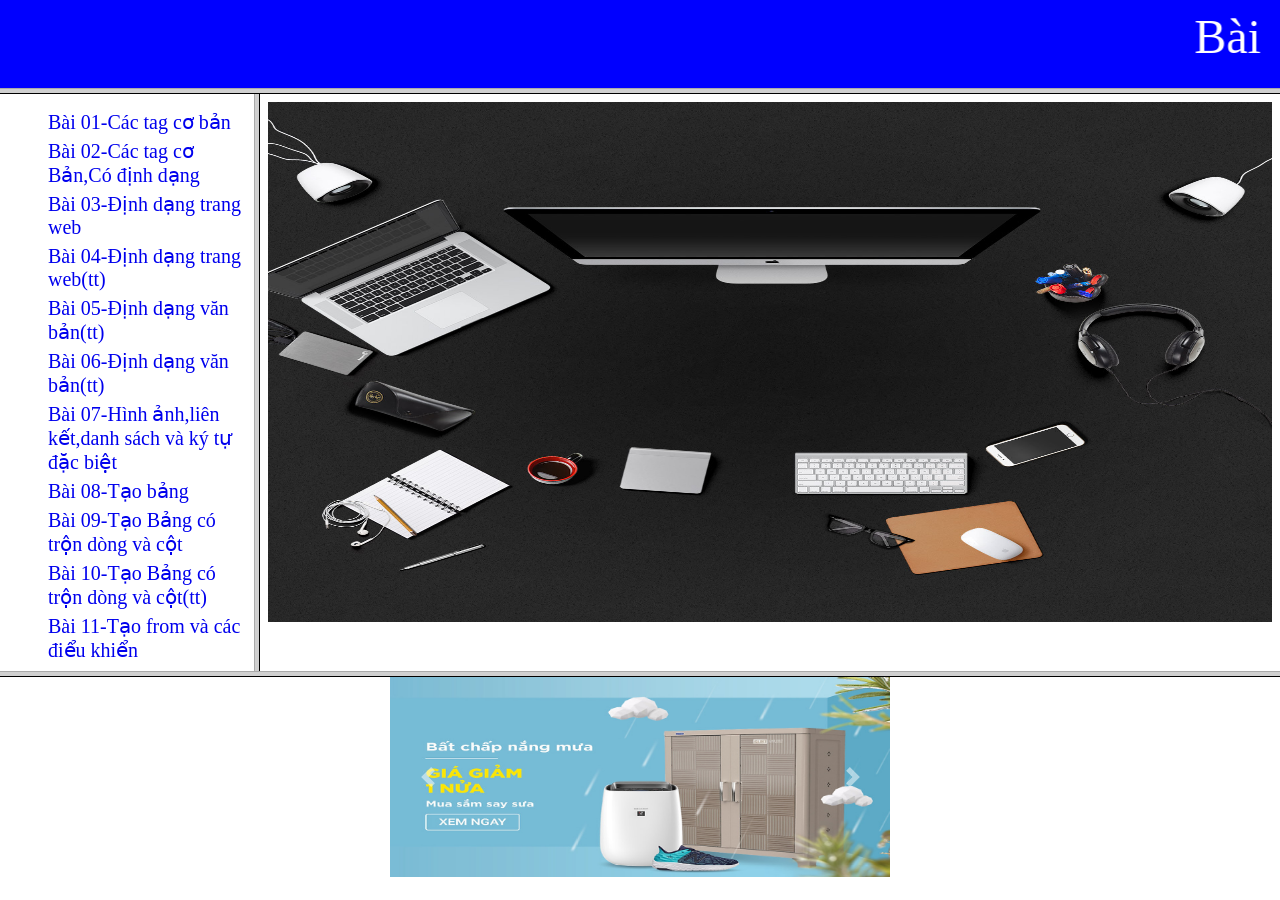
<file: _03_Html-Css/html-css/index.html>
<!DOCTYPE html>
<html lang="en">
<head>
    <meta charset="UTF-8">
    <meta http-equiv="X-UA-Compatible" content="IE=edge">
    <meta name="viewport" content="width=device-width, initial-scale=1.0">
    <title>Document</title>
    <link rel="stylesheet" href="tieude.css">
</head>

    <frameset rows="10%,65%,25%">
        <frame src="tieude.html"> 

        <frameset cols="20%,80%">
            <frame src="bt15-menu.html"/> 
            <frame name="mid" src="background.html"/>
        </frameset>
        <frame src="slide.html"> 
    </frameset>
    



</html>
</file>
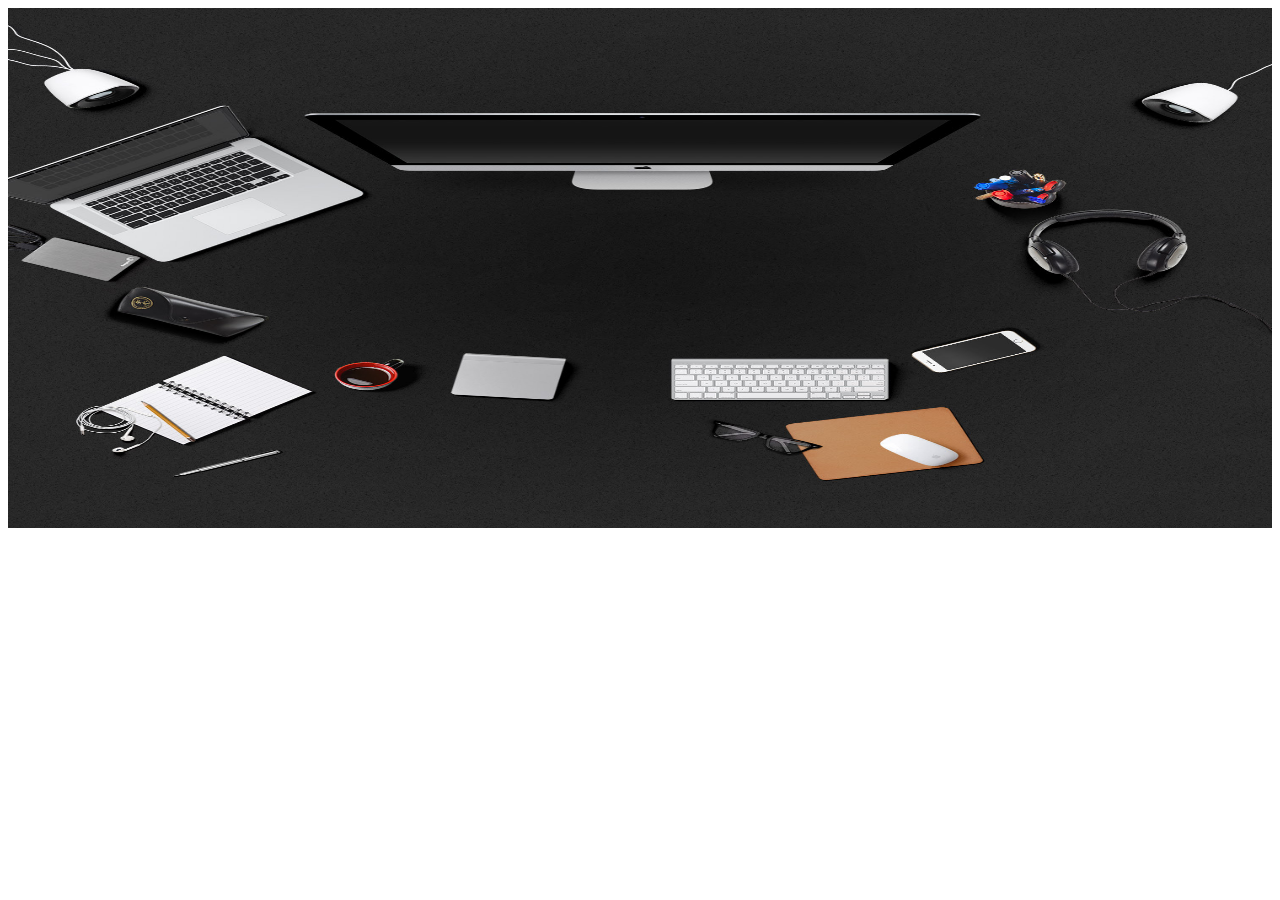
<file: _03_Html-Css/html-css/background.html>
<!DOCTYPE html>
<html lang="en">
<head>
    <meta charset="UTF-8">
    <meta http-equiv="X-UA-Compatible" content="IE=edge">
    <meta name="viewport" content="width=device-width, initial-scale=1.0">
    <title>Document</title>
    <link rel="stylesheet" href="backgrount.css">
</head>
<body>
    <div>
        <img src="backgroud1500x1500.jpg" alt="" width="100%" height="520px">
    </div>
</body>
</html>
</file>
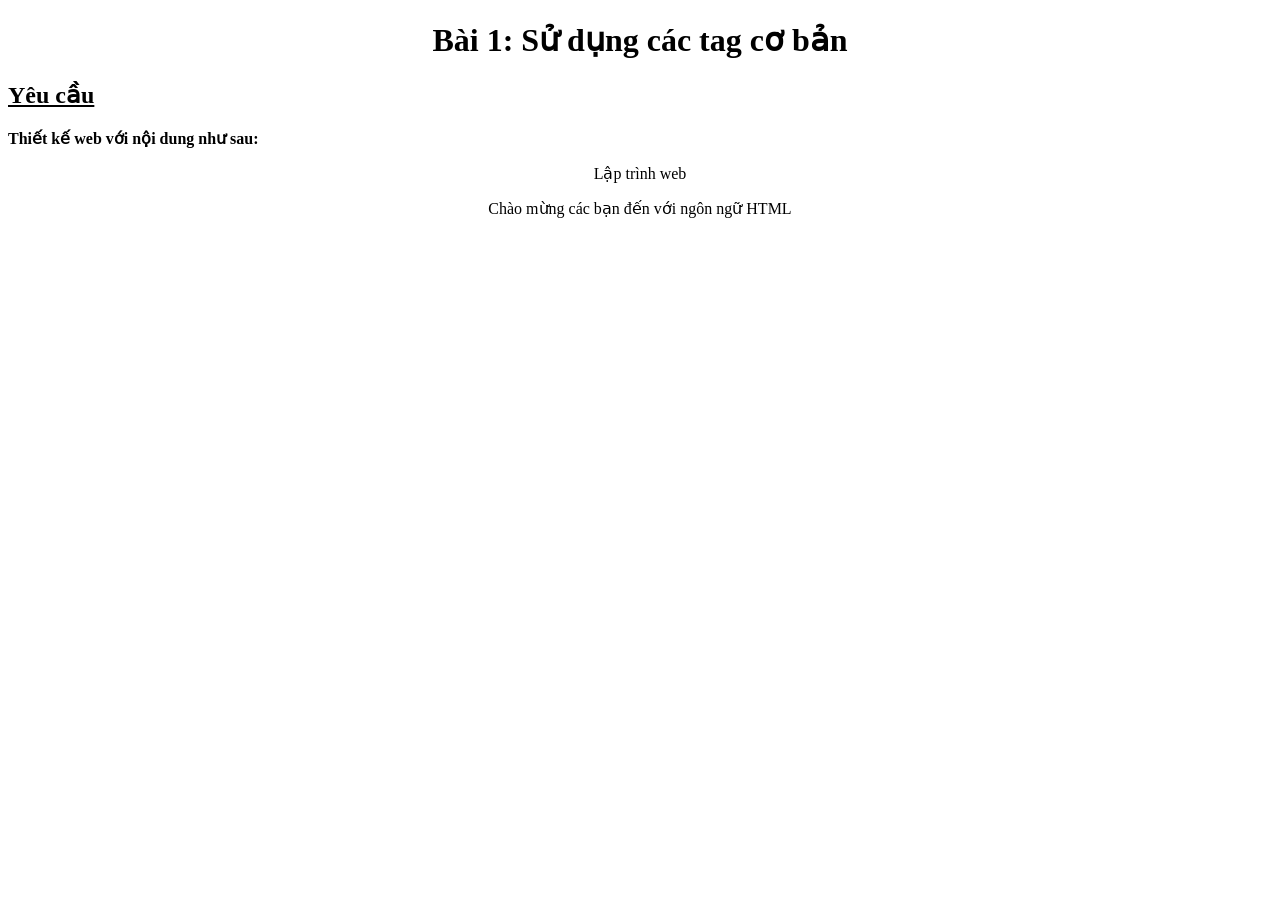
<file: _03_Html-Css/html-css/ex01.html>
<!DOCTYPE html>
<html lang="en">
<head>
    <meta charset="UTF-8">
    <meta http-equiv="X-UA-Compatible" content="IE=edge">
    <meta name="viewport" content="width=device-width, initial-scale=1.0">
    <title>Sử dụng các tag cơ bản</title>
    <style>
        h1{
            text-align:center;
        }
        h2{
            text-decoration: underline;
        }
        p{
            text-align: center;
        }
        
    </style>
</head>
<body>
    <h1> Bài 1: Sử dụng các tag cơ bản</h1>
    <h2>Yêu cầu</h2>
    <b><div>Thiết kế web với nội dung như sau:</div></b>
    <p>Lập trình web</p> 
    <p>Chào mừng các bạn đến với ngôn ngữ HTML</p>
</body>
</html>
</file>
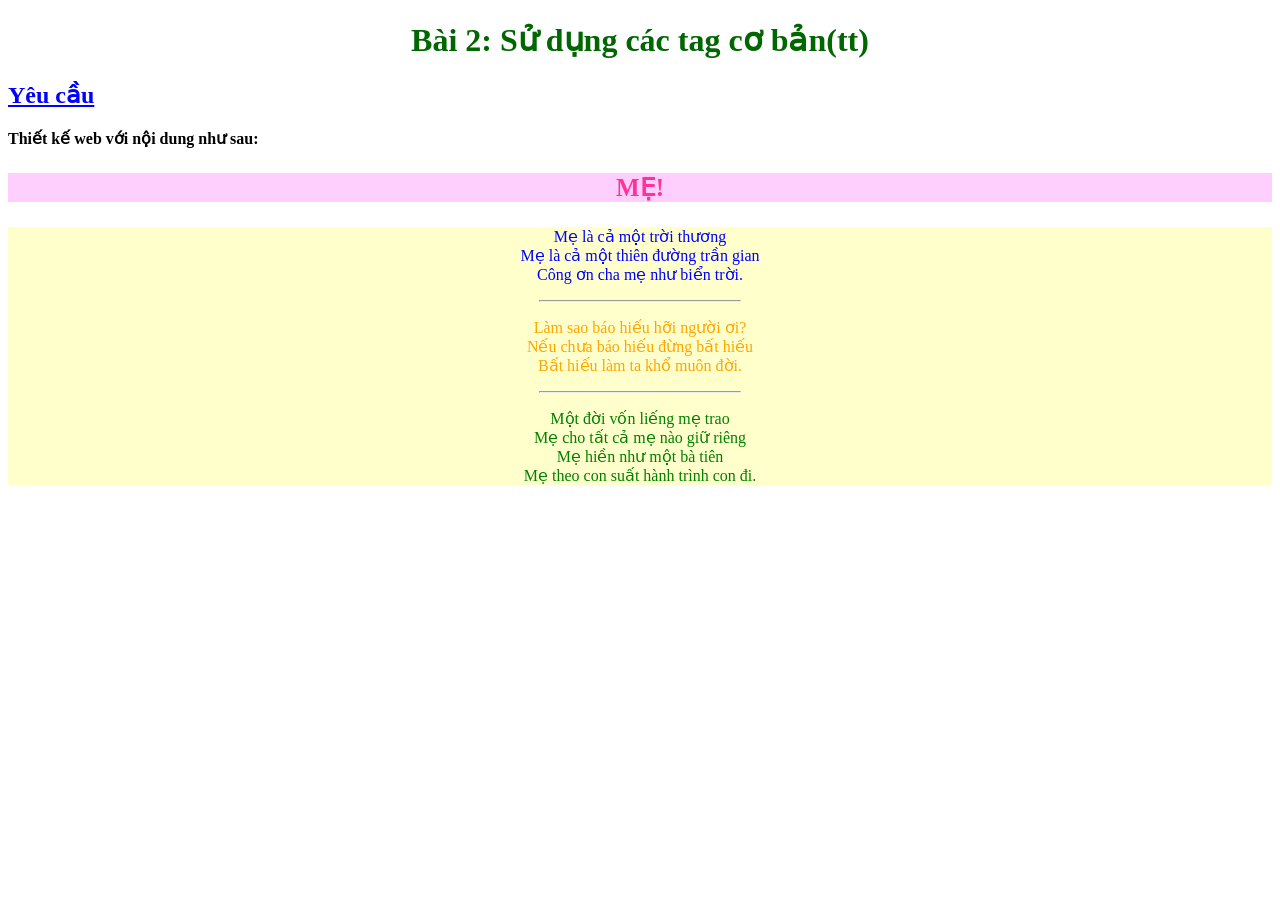
<file: _03_Html-Css/html-css/ex02.html>
<!DOCTYPE html>
<html lang="en">
<head>
    <meta charset="UTF-8">
    <meta http-equiv="X-UA-Compatible" content="IE=edge">
    <meta name="viewport" content="width=device-width, initial-scale=1.0">
    <title>Sử dụng các tag cơ bản</title>
    <style>
        h1{
            text-align: center;
            color: #006600;
        }
        h2{
            color: #0000FF;
            text-decoration: underline;
        }
        h3{
            color: #FF3399;
            background-color: #FECFFD;
            font-weight: 900;
            text-align: center;
            font-size: 25px;
        }
        .content{
            background-color: #FFFFCC;
            text-align: center;
        }
        .blue{
            color: blue;
        }
        .orange{
            color: orange;
        }
        .green{
            color: green;
        }
    </style>
</head>
<body>
    <h1> Bài 2: Sử dụng các tag cơ bản(tt)</h1>
    <h2>Yêu cầu</h2>
    <b><div>Thiết kế web với nội dung như sau:</div></b>
    <h3>MẸ!</h3>
    <div class="content">
        <p class="blue">Mẹ là cả một trời thương <br>
            Mẹ là cả một thiên đường trần gian <br>
            Công ơn cha mẹ như biển trời.
        </p>
        <hr width="200px">
        <p class="orange">Làm sao báo hiếu hỡi người ơi? <br>
            Nếu chưa báo hiếu đừng bất hiếu <br>
            Bất hiếu làm ta khổ muôn đời.
            
        </p>
        <hr width="200px">
        <p class="green">
            Một đời vốn liếng mẹ trao <br>
            Mẹ cho tất cả mẹ nào giữ riêng <br>
            Mẹ hiền như một bà tiên <br>
            Mẹ theo con suất hành trình con đi.
            
        </p>
    </div>

</body>
</html>
</file>
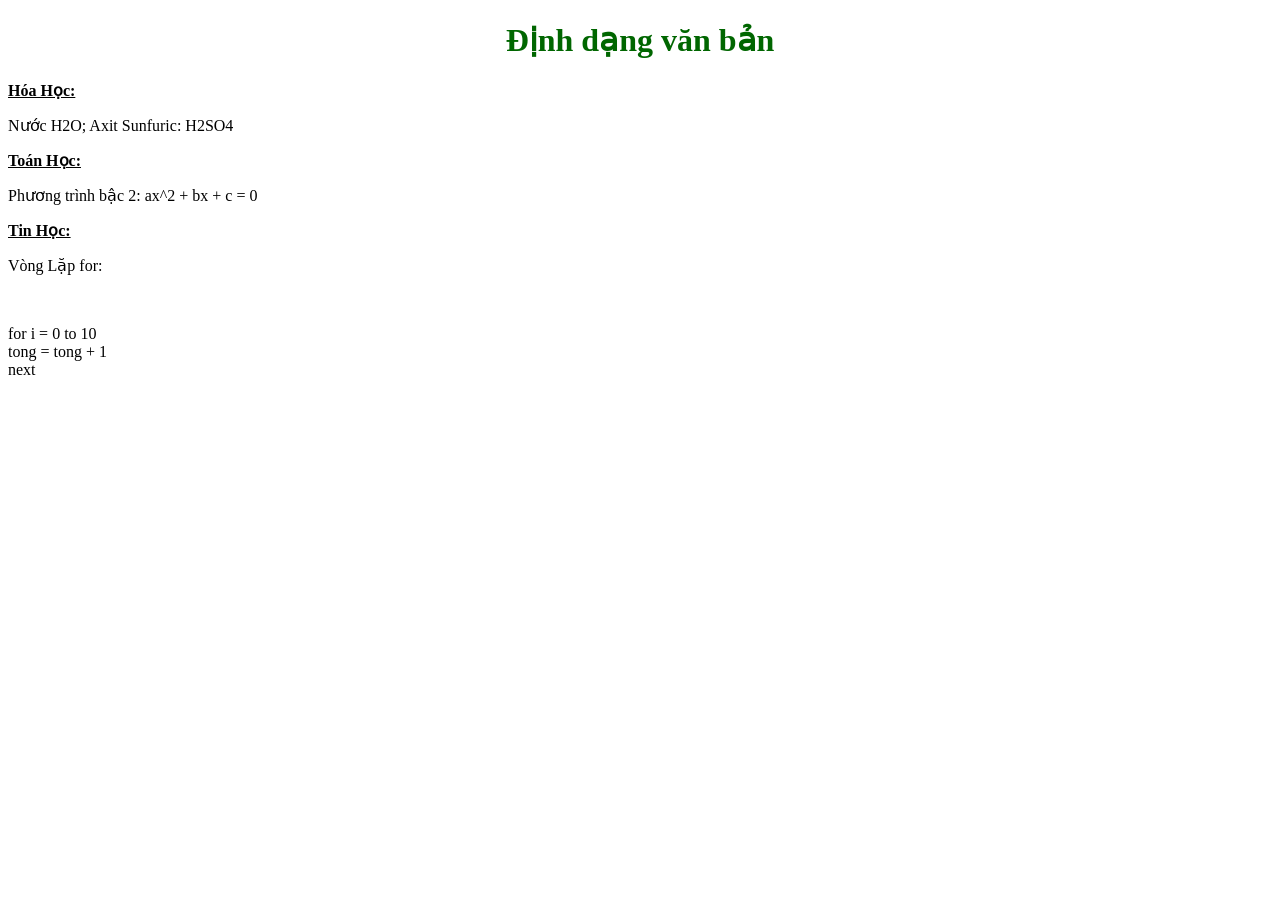
<file: _03_Html-Css/html-css/ex05.html>
<!DOCTYPE html>
<html lang="en">
<head>
    <meta charset="UTF-8">
    <meta http-equiv="X-UA-Compatible" content="IE=edge">
    <meta name="viewport" content="width=device-width, initial-scale=1.0">
    <title>Định dạng văn bản</title>
    <style>
        h1{
            color: #006600;
            text-align: center;
        }
        .key{
            text-decoration: underline;
            font-weight: bold;

        }
        .chemistry{
            display: inline;
        }
    </style>
</head>
<body>
    <h1>Định dạng văn bản</h1>
    <div class="chemistry">
        <p class="key">Hóa Học:</p>
        <p>Nước H2O; Axit Sunfuric: H2SO4 </p>
    </div>
    <div class="math">
        <p class="key">Toán Học: </p>
        <p>Phương trình bậc 2: ax^2 + bx + c = 0</p>
    </div>
    <div class="Infomation">
        <p class="key">Tin Học:</p>
        <p>Vòng Lặp for:</p><br>
        <p>for i = 0 to 10 <br>
            tong = tong + 1 <br>
            next
        </p>
    </div>
</body>
</html
</file>
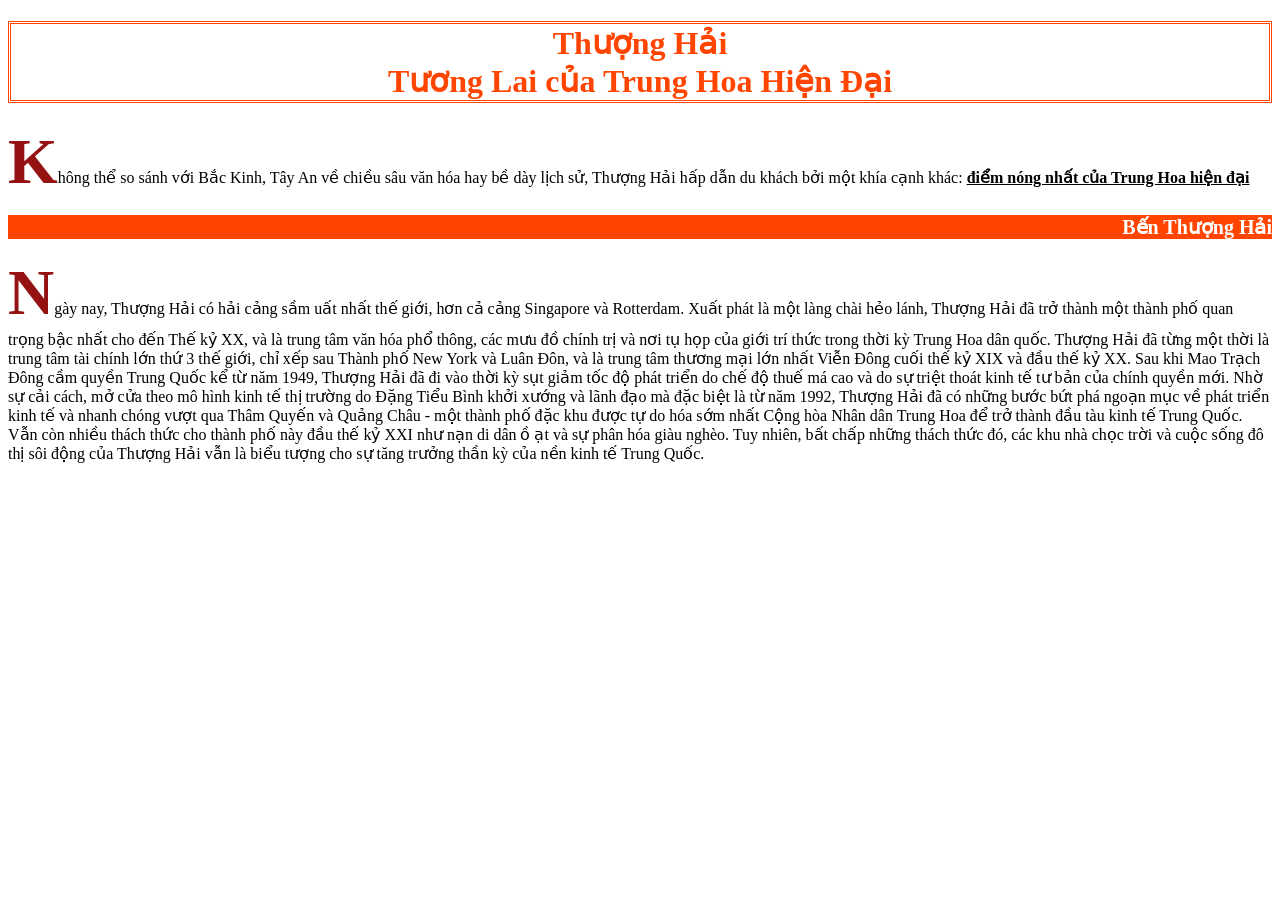
<file: _03_Html-Css/html-css/ex06.html>
<!DOCTYPE html>
<html lang="en">
<head>
    <meta charset="UTF-8">
    <meta http-equiv="X-UA-Compatible" content="IE=edge">
    <meta name="viewport" content="width=device-width, initial-scale=1.0">
    <title>Định dạng văn bản</title>
    <style>
        h1{
            color: orangered;
            text-align: center;
            border-style: double;
        }
        h2{
            color: white;
            background-color: orangered;
            font-size: 20px;
            text-align: right;
        }
        p::first-letter{
            font-size: 400%;
            color:rgb(148, 18, 18);
            font-weight: 900;
        }
    </style>
</head>
<body>
    <div class="shanghai">
        <h1> Thượng Hải <br> 
        Tương Lai của Trung Hoa Hiện Đại
        </h1>
        <p>Không thể so sánh với Bắc Kinh, Tây An về chiều sâu văn hóa hay bề dày lịch sử, Thượng Hải hấp dẫn du khách bởi một khía cạnh khác:
           <u> <b>điểm nóng nhất của Trung Hoa hiện đại</b></u>
        </p>
        <h2>Bến Thượng Hải</h2>
        <p>Ngày nay, Thượng Hải có hải cảng sầm uất nhất thế giới, hơn cả cảng Singapore và Rotterdam. Xuất phát là một làng chài hẻo lánh, Thượng Hải đã trở thành một thành phố quan trọng bậc nhất cho đến Thế kỷ XX, và là trung tâm văn hóa phổ thông, các mưu đồ chính trị và nơi tụ họp của giới trí thức trong thời kỳ Trung Hoa dân quốc. Thượng Hải đã từng một thời là trung tâm tài chính lớn thứ 3 thế giới, chỉ xếp sau Thành phố New York và Luân Đôn, và là trung tâm thương mại lớn nhất Viễn Đông cuối thế kỷ XIX và đầu thế kỷ XX. Sau khi Mao Trạch Đông cầm quyền Trung Quốc kể từ năm 1949, Thượng Hải đã đi vào thời kỳ sụt giảm tốc độ phát triển do chế độ thuế má cao và do sự triệt thoát kinh tế tư bản của chính quyền mới. Nhờ sự cải cách, mở cửa theo mô hình kinh tế thị trường do Đặng Tiểu Bình khởi xướng và lãnh đạo mà đặc biệt là từ năm 1992, Thượng Hải đã có những bước bứt phá ngoạn mục về phát triển kinh tế và nhanh chóng vượt qua Thâm Quyến và Quảng Châu - một thành phố đặc khu được tự do hóa sớm nhất Cộng hòa Nhân dân Trung Hoa để trở thành đầu tàu kinh tế Trung Quốc. Vẫn còn nhiều thách thức cho thành phố này đầu thế kỷ XXI như nạn di dân ồ ạt và sự phân hóa giàu nghèo. Tuy nhiên, bất chấp những thách thức đó, các khu nhà chọc trời và cuộc sống đô thị sôi động của Thượng Hải vẫn là biểu tượng cho sự tăng trưởng thần kỳ của nền kinh tế Trung Quốc. </p>
    </div>
</body>
</html>
</file>
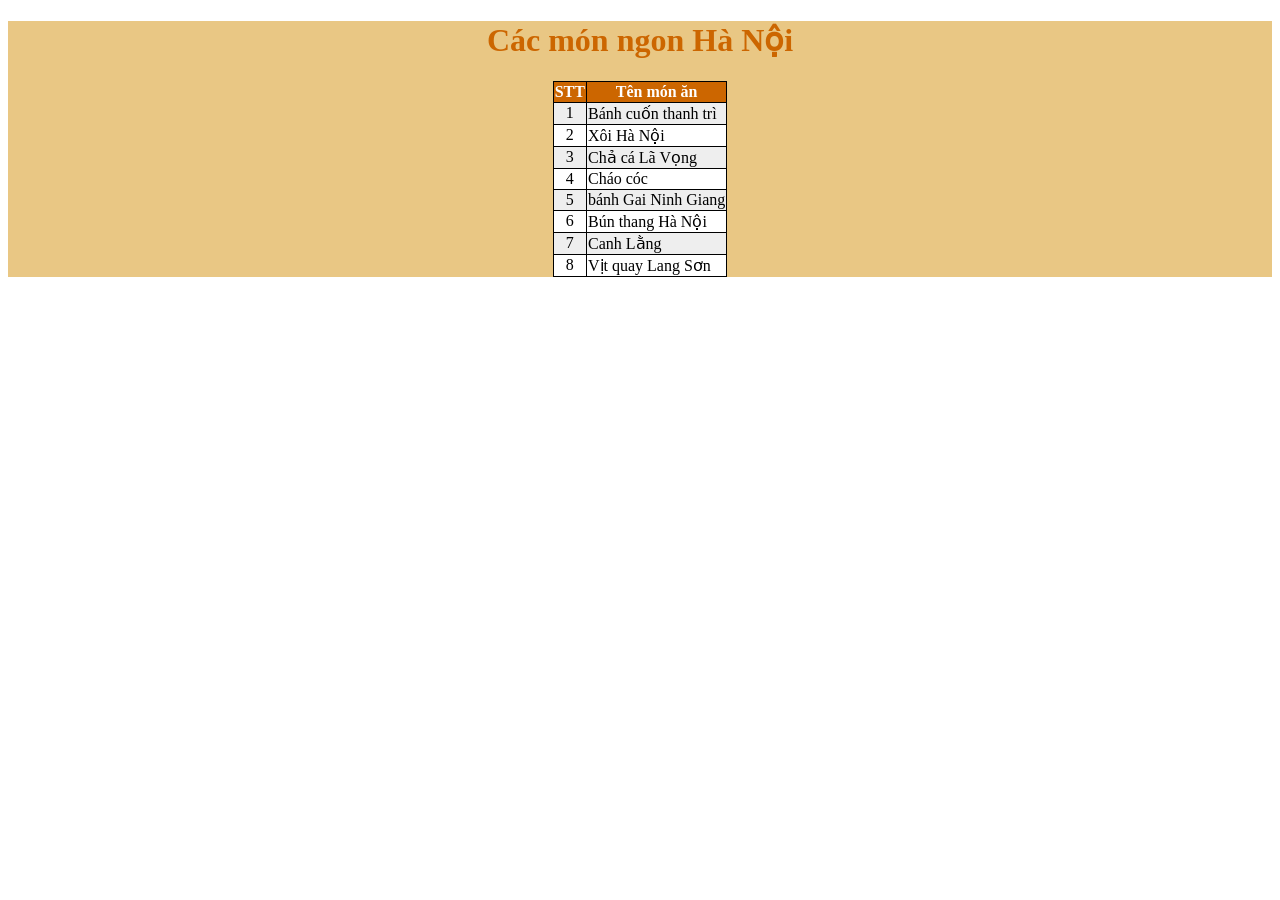
<file: _03_Html-Css/html-css/ex08.html>
<!DOCTYPE html>
<html lang="en">
<head>
    <meta charset="UTF-8">
    <meta http-equiv="X-UA-Compatible" content="IE=edge">
    <meta name="viewport" content="width=device-width, initial-scale=1.0">
    <title>tạo Bảng</title>
    <style>
        h1{
            color: #CC6600;
            text-align: center;
        }
        #table01 tr:nth-child(even) {
            background-color: #eee;
        }
        #table01 tr:nth-child(odd) {
        background-color: #fff;
        }   
        #table01 tr:first-child{
            background-color:  #CC6600;  
            color: #fff; 
        }
    
        table, th, td{
            border: 1px solid black;
            border-collapse: collapse;
        }
        #table01 tr td:first-child{
            text-align: center;
        }
        .goodcook{
            background-color: #e9c784;
            position: relative;
            display: block;
        }
        #table01 {    
            margin:auto;
        }
       
    </style>
</head>
<body>
    <div class="goodcook">
        <h1>Các món ngon Hà Nội</h1>
        <table id="table01">
            <tr>
                <th>STT</th>
                <th>Tên món ăn</th>
            </tr>
            <tr>
                <td>1</td>
                <td>Bánh cuốn thanh trì</td>
            </tr>
            <tr>
                <td>2</td>
                <td>Xôi Hà Nội</td>
            </tr>
            <tr>
                <td>3</td>
                <td>Chả cá Lã Vọng</td>
            </tr>
            <tr>
                <td>4</td>
                <td>Cháo cóc</td>
            </tr>
            <tr>
                <td>5</td>
                <td>bánh Gai Ninh Giang</td>
            </tr>
            <tr>
                <td>6</td>
                <td>Bún thang Hà Nội</td>
            </tr>
            <tr>
                <td>7</td>
                <td>Canh Lằng</td>
            </tr>
            <tr>
                <td>8</td>
                <td>Vịt quay Lang Sơn</td>
            </tr>
        </table>
        
    </div>
</body>
</html>
</file>
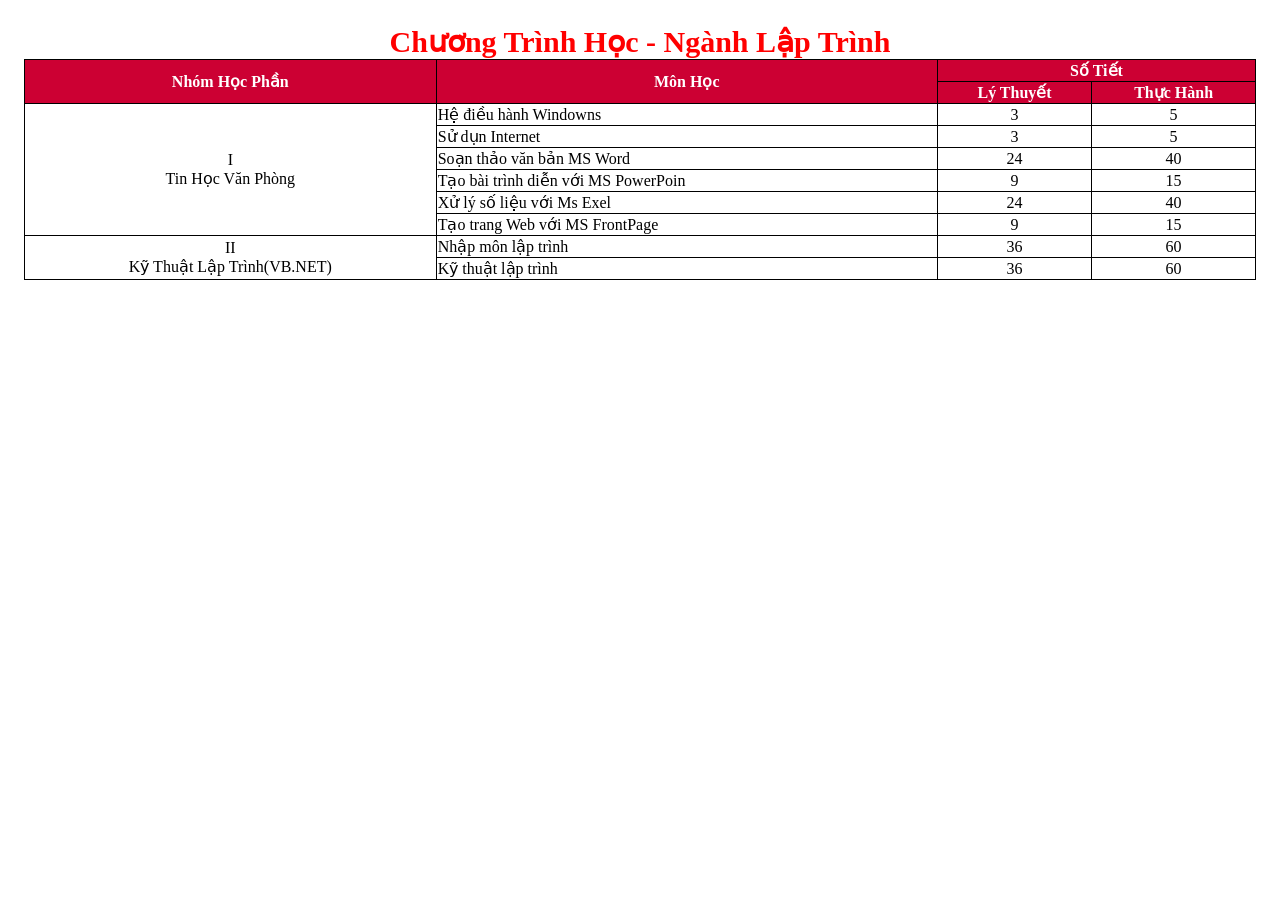
<file: _03_Html-Css/html-css/ex09.html>
<!DOCTYPE html>
<html lang="en">
<head>
    <meta charset="UTF-8">
    <meta http-equiv="X-UA-Compatible" content="IE=edge">
    <meta name="viewport" content="width=device-width, initial-scale=1.0">
    <title>Document</title>
    <link rel="stylesheet" href="ex09.css">
</head>
<body>
    <table id="table9"><caption><b style="font-size: 30px; color: red;">Chương Trình Học - Ngành Lập Trình</b></caption>
        
            <tr>
            <th rowspan="2">Nhóm Học Phần</th>
            <th rowspan="2">Môn Học</th>
            <th colspan="2">Số Tiết</th>
            </tr>

            <tr>
            <th>Lý Thuyết</th>
            <th>Thực Hành</th>
            </tr>
        
             <tr>
            <td rowspan="6" style="text-align: center;">I <br> Tin Học Văn Phòng</td>
          <td>Hệ điều hành Windowns</td>
          <td>3</td>
          <td>5</td>
             </tr>
         
         <tr>

          <td>Sử dụn Internet</td>
          <td>3</td>
          <td>5</td>
          
         </tr>
         <tr>
            
            <td>Soạn thảo văn bản MS Word</td>
            <td>24</td>
            <td>40</td>
          
         </tr>
         <tr>
            
            <td>Tạo bài trình diễn với MS PowerPoin</td>
            <td>9</td>
            <td>15</td>
          
         </tr>
         <tr>
            
            <td>Xử lý số liệu với Ms Exel</td>
            <td>24</td>
            <td>40</td>
          
         </tr>
         <tr>
            
            <td>Tạo trang Web với MS FrontPage</td>
            <td>9</td>
            <td>15</td>
          
         </tr>
         <tr>
            <td rowspan="2" style="text-align: center;">II <br> Kỹ Thuật Lập Trình(VB.NET)</td>
            <td>Nhập môn lập trình</td>
            <td>36</td>
            <td>60</td>
          
         </tr>
         <tr>
            
            <td>Kỹ thuật lập trình</td>
            <td>36</td>
            <td>60</td>
          
         </tr>
        </table>
</body>
</html>
</file>
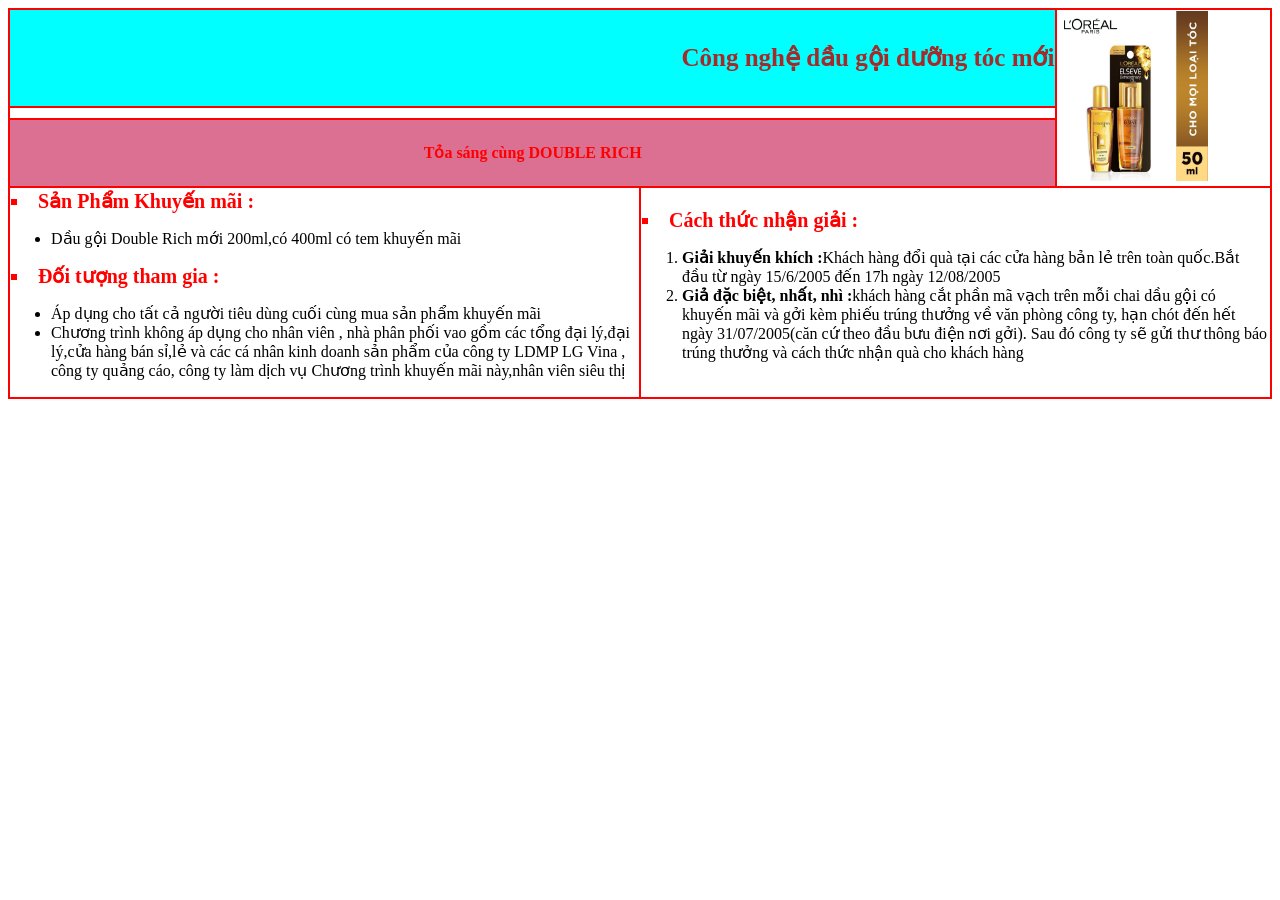
<file: _03_Html-Css/html-css/ex10.html>
<!DOCTYPE html>
<html lang="en">
<head>
    <meta charset="UTF-8">
    <meta http-equiv="X-UA-Compatible" content="IE=edge">
    <meta name="viewport" content="width=device-width, initial-scale=1.0">
    <title>Document</title>
    <link rel="stylesheet" href="ex10.css">
    <link rel="stylesheet" href="https://maxcdn.bootstrapcdn.com/font-awesome/4.7.0/css/font-awesome.min.css">
    <link rel="stylesheet" href="https://use.fontawesome.com/releases/v5.1.1/css/all.css" integrity="sha384-O8whS3fhG2OnA5Kas0Y9l3cfpmYjapjI0E4theH4iuMD+pLhbf6JI0jIMfYcK3yZ" crossorigin="anonymous">
</head>
<body>
    <table>
        <tr>
           
        </tr>
        <tr>
            <td colspan="5" style="width: 83%;text-align: right;font-size: 25px;color: brown;background-color: aqua;"><b>Công nghệ dầu gội dưỡng tóc mới</b></td>
            
            <td rowspan="3" style="width: 17%;"><img src="dau-duong-toc-chiet-xuat-tinh-dau-hoa-tu-nhien-50ml.jpg" alt=""></td>
        </tr>
        <tr>
            <td colspan="5"></td>
            
        </tr>
        <tr>
            <td colspan="5" style="text-align: center;background-color: palevioletred;color: red;"><b>Tỏa sáng cùng DOUBLE RICH</b></td>
            
        </tr>
        <tr>
            <td colspan="3" style="width: 50%;">
            <div>
                
                    <li class="tieude"><b> Sản Phẩm Khuyến mãi :</b></li>
                
                <ul class="a">
                    
                    <li>Dầu gội Double Rich mới 200ml,có 400ml có tem khuyến mãi</li>
                </ul>
                    <li class="tieude"><b>Đối tượng tham gia :</b> </li>
                    <ul><li>Áp dụng cho tất cả người tiêu dùng cuối cùng mua sản phẩm khuyến mãi</li>
                        <li>Chương trình không áp dụng cho nhân viên , nhà phân phối vao gồm các 
                            tổng đại lý,đại lý,cửa hàng bán sỉ,lẻ và các cá nhân kinh doanh sản phẩm
                            của công ty LDMP LG Vina , công ty quảng cáo, công ty làm dịch vụ Chương
                            trình khuyến mãi này,nhân viên siêu thị
                        </li></ul>
                    
                
            </div></td>
            
            <td colspan="3" style="width: 50%;">
            <div>
                
                    <li class="tieude"><b>Cách thức nhận giải :</b> </li>
                
                <ul class="b">
                    
                    <li><b>Giải khuyến khích :</b>Khách hàng đổi quà tại các cửa hàng
                    bản lẻ trên toàn quốc.Bắt đầu từ ngày 15/6/2005 đến 17h ngày 12/08/2005</li>
                    <li><b>Giả đặc biệt, nhất, nhì :</b>khách hàng cắt phần mã vạch trên
                    mỗi chai dầu gội có khuyến mãi và gởi kèm phiếu trúng thưởng về văn phòng công
                    ty, hạn chót đến hết ngày 31/07/2005(căn cứ theo đầu bưu điện nơi gởi). Sau đó công ty
                    sẽ gửi thư thông báo trúng thưởng và cách thức nhận quà cho khách hàng </li>
                </ul>
            </div></td>
        </tr>
    </table>
</body>
</html>
</file>
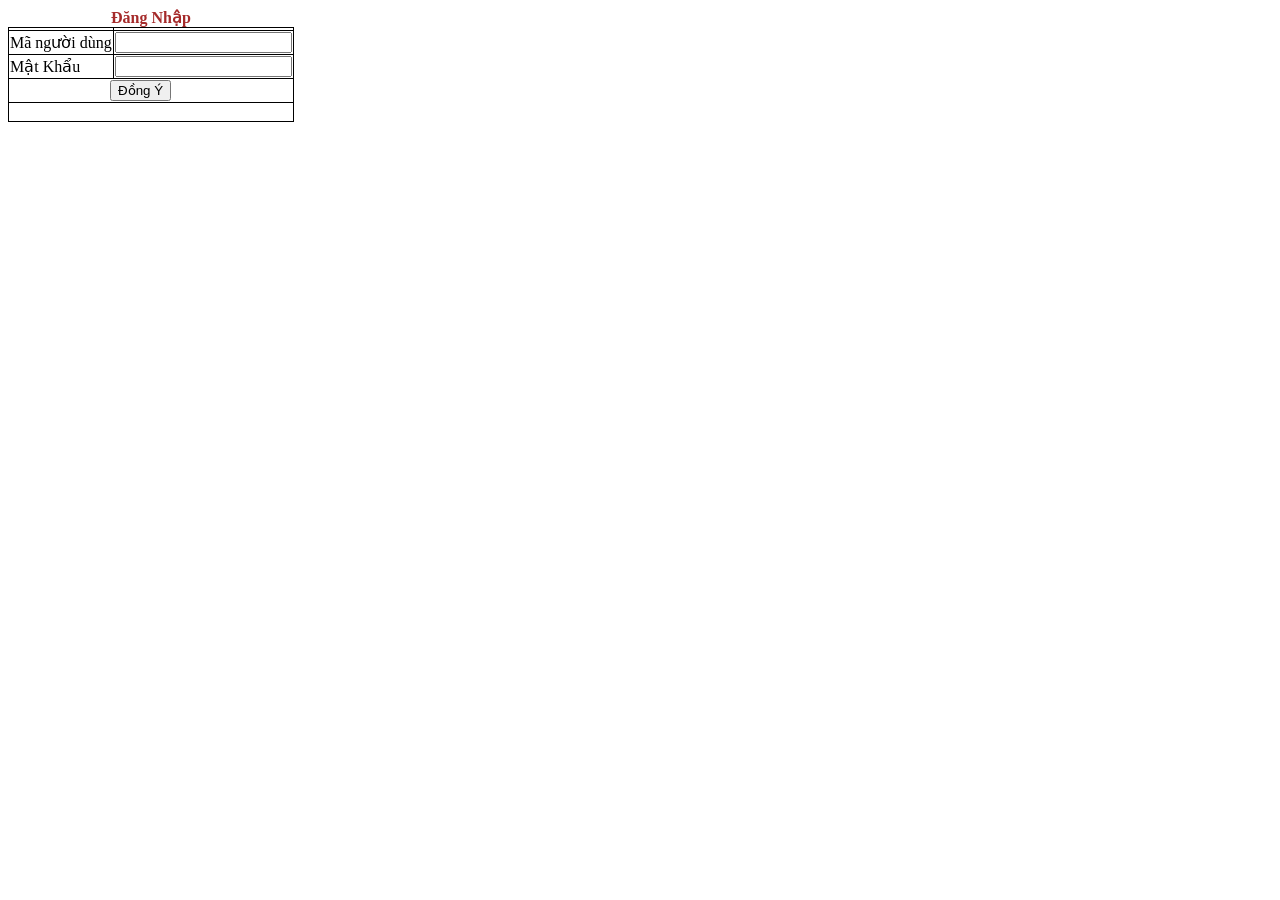
<file: _03_Html-Css/html-css/ex11.html>
<!DOCTYPE html>
<html lang="en">
<head>
    <meta charset="UTF-8">
    <meta http-equiv="X-UA-Compatible" content="IE=edge">
    <meta name="viewport" content="width=device-width, initial-scale=1.0">
    <title>Document</title>
    <link rel="stylesheet" href="ex11.css">
</head>
<body>
    <form action="">
        <table>
            <caption><b style="color: brown;">Đăng Nhập</b></caption>
            <head>
                <tr>
                    <th></th>
                    <th></th>
                </tr>
            </head>
            
                <tr>
                    <td>Mã người dùng</td>
                    <td><input type="text" id="ma"></td>
                </tr>
                <tr>
                    <td>Mật Khẩu</td>
                    <td><input type="text"></td>
                </tr>
                <tr>
                    <td colspan="2" class="button"> <button style="margin-left: 100px;" type="button" id="myBtn" onclick="myFunction()">Đồng Ý</button></td>
                </tr>
                <tr>
                    <td colspan="2" class="innertext"> <p id="demo"></p> </td>
                </tr>
            
        </table>
    </form>
</body>
<script>
    function myFunction() {
    let c= "Bạn Đã Đăng Ký Thành Công!!!";
    let n= document.getElementById("ma").value;
      
    document.getElementById("demo").innerHTML = n;  
    }
    </script>
</html>
</file>
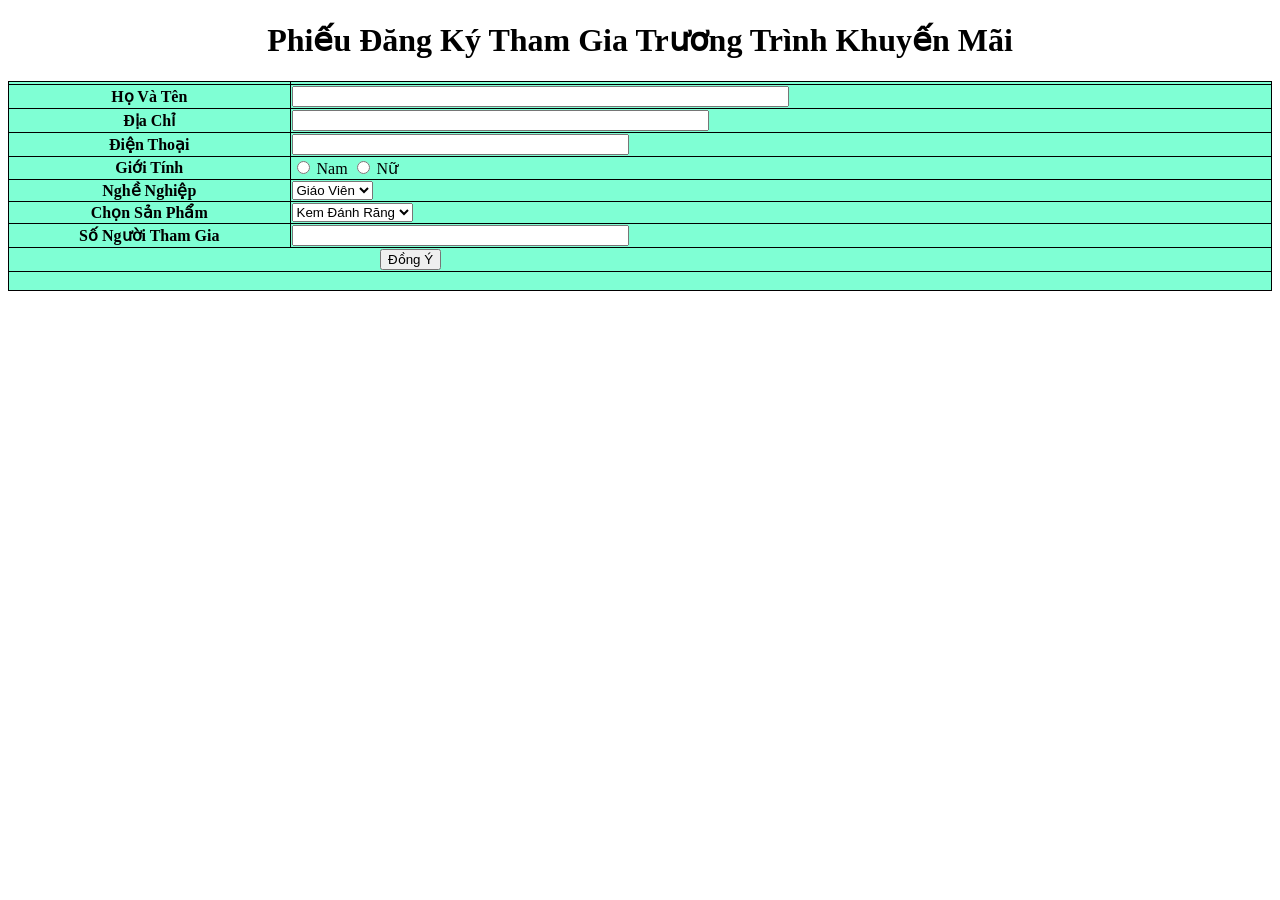
<file: _03_Html-Css/html-css/ex12.html>
<!DOCTYPE html>
<html lang="en">
<head>
    <meta charset="UTF-8">
    <meta http-equiv="X-UA-Compatible" content="IE=edge">
    <meta name="viewport" content="width=device-width, initial-scale=1.0">
    <title>Document</title>
    <link rel="stylesheet" href="ex12.css">
</head>
<body>
    <form action="">
        <h1>Phiếu Đăng Ký Tham Gia Trương Trình Khuyến Mãi</h1>
        <table>
            
                <tr>
                    <th></th>
                    <th></th>
                </tr>
            
                <tr>
                    <td class="a">Họ Và Tên</td>
                    <td><input type="text" size="60px"></td>
                </tr>
                <tr>
                    <td class="a">Địa Chỉ</td>
                    <td><input type="text" size="50px"></td>
                </tr>
                <tr>
                    <td class="a">Điện Thoại</td>
                    <td><input type="text" size="40px"></td>
                </tr>
                <tr>
                    <td class="a">Giới Tính</td>
                   <td><input type="radio"> Nam
                    <input type="radio"> Nữ</td> 
                </tr>
                <tr>
                    <td class="a">Nghề Nghiệp</td>
                   <td><select name="" id="">
                       <option value="">Giáo Viên</option>
                       <option value="">Bác Sĩ</option>
                       <option value="">Kỹ Sư</option>
                       <option value="">Công An</option>
                       <option value="">Khác</option>
                   </select></td> 
                </tr>
                <tr>
                    <td class="a">Chọn Sản Phẩm</td>
                    <td><select name="" id="">
                        <option value="">Kem Đánh Răng</option>
                        <option value="">Bột Giặt</option>
                        <option value="">Dầu Gội Đầu</option>
                        <option value="">Sữa Tắm</option>
                        <option value="">Khác</option>
                    </select></td> 
                </tr>
                <tr>
                    <td class="a">Số Người Tham Gia</td>
                    <td><input type="text" size="40px"></td>
                </tr>
                <tr>
                    <td colspan="2" class="button"> <button type="button" id="myBtn" onclick="myFunctions()">Đồng Ý</button></td>
                </tr>
                <tr>
                    <td colspan="2" class="innertext"> <p id="demo"></p> </td>
                </tr>
            
        </table>
    </form>
</body>
<script>
    function myFunctions() {
    let n= "Bạn Đã Đăng Ký Thành Công!!!";
      
    document.getElementById("demo").innerHTML = n;  
    }
    </script>
</html>
</file>
<file: _03_Html-Css/html-css/tieude.css>
h1{
    font-size: 30px;
    color: aliceblue;
    
}
.tieude{
    
    text-align: center;
}
.menu_top li{
    list-style: none;
}
.menu_top li a{
    
    display: block;
    font-size: 20px;
    text-decoration: none;
    margin-top: 5px;
    
}
</file>
<file: _03_Html-Css/html-css/backgrount.css>
.bgr{
    background-image: url(backgroud1500x1500.jpg);
    background-size: auto;
}
</file>
<file: _03_Html-Css/html-css/ex09.css>
table, th,td{
    border: 1px solid black; 
    border-collapse: collapse; 
  }
  #table-example-1 caption { 
    padding-bottom: 0.5em; 
  }
  #table-example-1 th, 
  #table-example-1 td { 
    border: solid thin;
    padding: 0.5rem 2rem;
  }
  #table-example-1 td {
    white-space: nowrap;
  }
  #table-example-1 th { 
    font-weight: normal; 
  }
  #table-example-1 td { 
    border-style: none solid; 
    vertical-align: top; 
  }
  #table-example-1 th { 
    padding: 0.2em; 
    vertical-align: middle; 
    text-align: center; 
  }
  
  #table-example-1 tbody td:first-child::after { 
    content: leader(". "); 
  }
  
  body {
    padding: 1rem;
  }
  table{
      width: 100%;
  }
  th{
    background-color: #CC0033;
    color: white;
  }
  #table9 tr td:last-child,
  #table9 tr td:nth-last-child(2){
    text-align: center;
  }
</file>
<file: _03_Html-Css/html-css/ex10.css>
table, th,td{
    border: 2px solid red; 
    border-collapse: collapse; 
  }
  table{
      width: 100%;
      height: 100%;
  }
  img{
      width: 150px;
      height: 170px;
  }
  ul.b{
      list-style-type: decimal;
  }
  .tieude{
      list-style-type: square;
      font-size: 20px;
      color: red;

  }
</file>
<file: _03_Html-Css/html-css/ex11.css>
table, th,td{
    border: 1px solid black; 
    border-collapse: collapse; 
  }
.innertext{
    text-align: center;
}
</file>
<file: _03_Html-Css/html-css/ex12.css>
table{
    width: 100%;
    background-color: aquamarine;
}
table,th,td{
    border: 1px solid black;
  border-collapse: collapse;
}
.a{
    text-align: center;
    font-weight: bolder;
}
h1{
    text-align: center;
}
button{
    margin-left: 370px;
    
}
.innertext{
    text-align: center;
}
</file>
